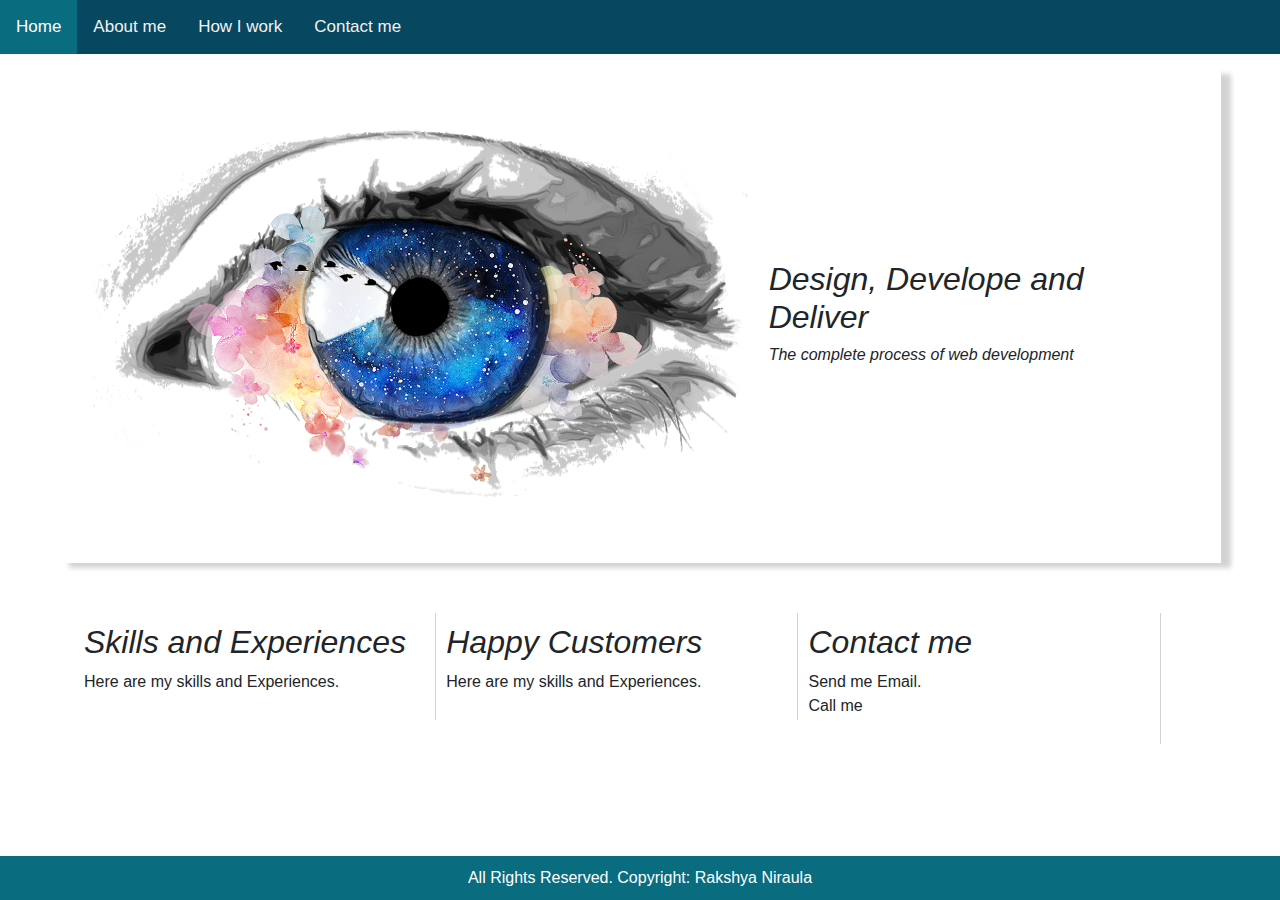
<file: index.html>
<!DOCTYPE html>
<html lang="en">
<head>
  <title>MY Webpage</title>
  <meta charset="utf-8">
  <meta name="viewport" content="width=device-width, initial-scale=1">
<link rel="stylesheet" href="style.css">
  <link rel="stylesheet" href="https://maxcdn.bootstrapcdn.com/bootstrap/4.5.2/css/bootstrap.min.css">
  <script src="https://ajax.googleapis.com/ajax/libs/jquery/3.5.1/jquery.min.js"></script>
  <script src="https://cdnjs.cloudflare.com/ajax/libs/popper.js/1.16.0/umd/popper.min.js"></script>
  <script src="https://maxcdn.bootstrapcdn.com/bootstrap/4.5.2/js/bootstrap.min.js"></script>
</head>
<body>
<div class="topnav">
  <a class="active" href="index.html">Home</a>
  <a href="aboutme.html">About me</a>
<a href="howiwork.html">How I work</a>
  <a href="contact.html">Contact me</a>

</div>
<!--
<div class="jumbotron text-center">
  <h1>Design, Develope and Deliver</h1>
  <h6>The complete process of web development</h6> 

</div>
-->
<div id="container">
<div class="row">

<div class="col-sm-12">


 <div class="container">
      <div class="image">
        <img src="eye.png" alt="butterfly">
      </div>
      <div class="text">
	<h2>Design, Develope and Deliver</h2> 
 	 <h6>The complete process of web development</h6>   
      </div>
    </div>

</div>

</div>
<!--
  <div class="row">
    <div class="col-sm-4">
      <h3>Research, Strategies and Planning</h3>
      <p>Setting a goal with a client, defining the scope of project and setting the timeline.</p>
    </div>
    <div class="col-sm-4">
      <h3>Web Design</h3>
      <p>Designing the website that supports good look and accessibility. creating the prototype. </p>
    </div>
    <div class="col-sm-4">
      <h3>Web Developing</h3>        
      <p>Developing funtional website that establish the look and feel of the website, creating responsive website that is accesible to large audience as possible.</p>
    </div>

  </div>


<div class="row">
    <div class="col-sm-6">
      <h3>Testing</h3>
      <p>Testing the complete functionality, compatibility of the website. carring out W3C validation.</p>
    </div>
    <div class="col-sm-6">
      <h3>Lunch and Maintenance</h3>
	
      <p>After final approval luncing the website and keeping the website upto date with content and technologies. </p>
    </div>
    

  </div>

-->

<div class="box">
<div class="box_left">
<h2>Skills and Experiences</h2>
<p>Here are my skills and Experiences.</p>
</div>
<div class="box_left">
<h2>Happy Customers</h2>
<p>Here are my skills and Experiences.</p>
</div>
<div class="box_left">
<h2>Contact me</h2>
<p>Send me Email.<br> Call me<br></p>

</div>
</div>

</div>
<div class="footer">
All Rights Reserved. Copyright: Rakshya Niraula
</div>
</body>
</html>
</file>
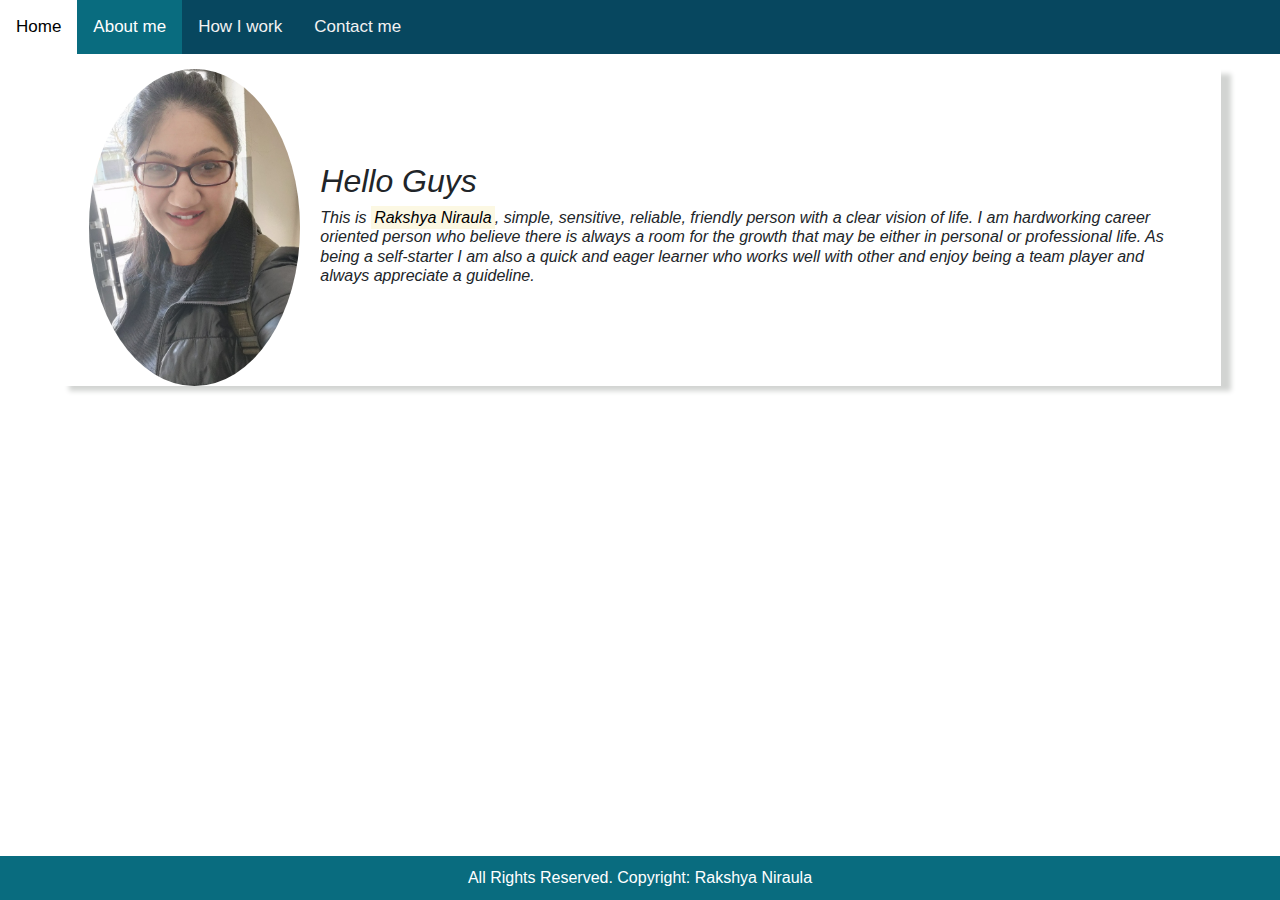
<file: aboutme.html>
<!DOCTYPE html>
<html lang="en">
<head>
  <title>MY Webpage</title>
  <meta charset="utf-8">
  <meta name="viewport" content="width=device-width, initial-scale=1">
<link rel="stylesheet" href="style.css">
  <link rel="stylesheet" href="https://maxcdn.bootstrapcdn.com/bootstrap/4.5.2/css/bootstrap.min.css">
  <script src="https://ajax.googleapis.com/ajax/libs/jquery/3.5.1/jquery.min.js"></script>
  <script src="https://cdnjs.cloudflare.com/ajax/libs/popper.js/1.16.0/umd/popper.min.js"></script>
  <script src="https://maxcdn.bootstrapcdn.com/bootstrap/4.5.2/js/bootstrap.min.js"></script>
</head>
<body>
<div class="topnav">
  <a  href="index.html">Home</a>
  <a class="active" href="aboutme.html">About me</a>
<a href="howiwork.html">How I work</a>
  <a href="contact.html">Contact me</a>
</div>


<div id="container">
<div class="row">

<div class="col-sm-12">


 <div class="container">
      <div class="image">
        <img src="rakshya.jpg" alt="rakshya" class="rounded-circle">
      </div>
      <div class="text">
	<h2>Hello Guys</h2> 
 	   <h6>This is <mark>Rakshya Niraula</mark>, simple, sensitive, reliable, friendly person with a clear vision of life. I am hardworking career oriented person who believe there is always a room for the growth that may be either in personal or professional life. As being a self-starter I am also a quick and eager learner who works well with other and enjoy being a team player and always appreciate a guideline.</h6>
      </div>
    </div>

</div>


</div>
	
    

  </div>

<div class="footer">
All Rights Reserved. Copyright: Rakshya Niraula
</div>
</body>
</html>
</file>
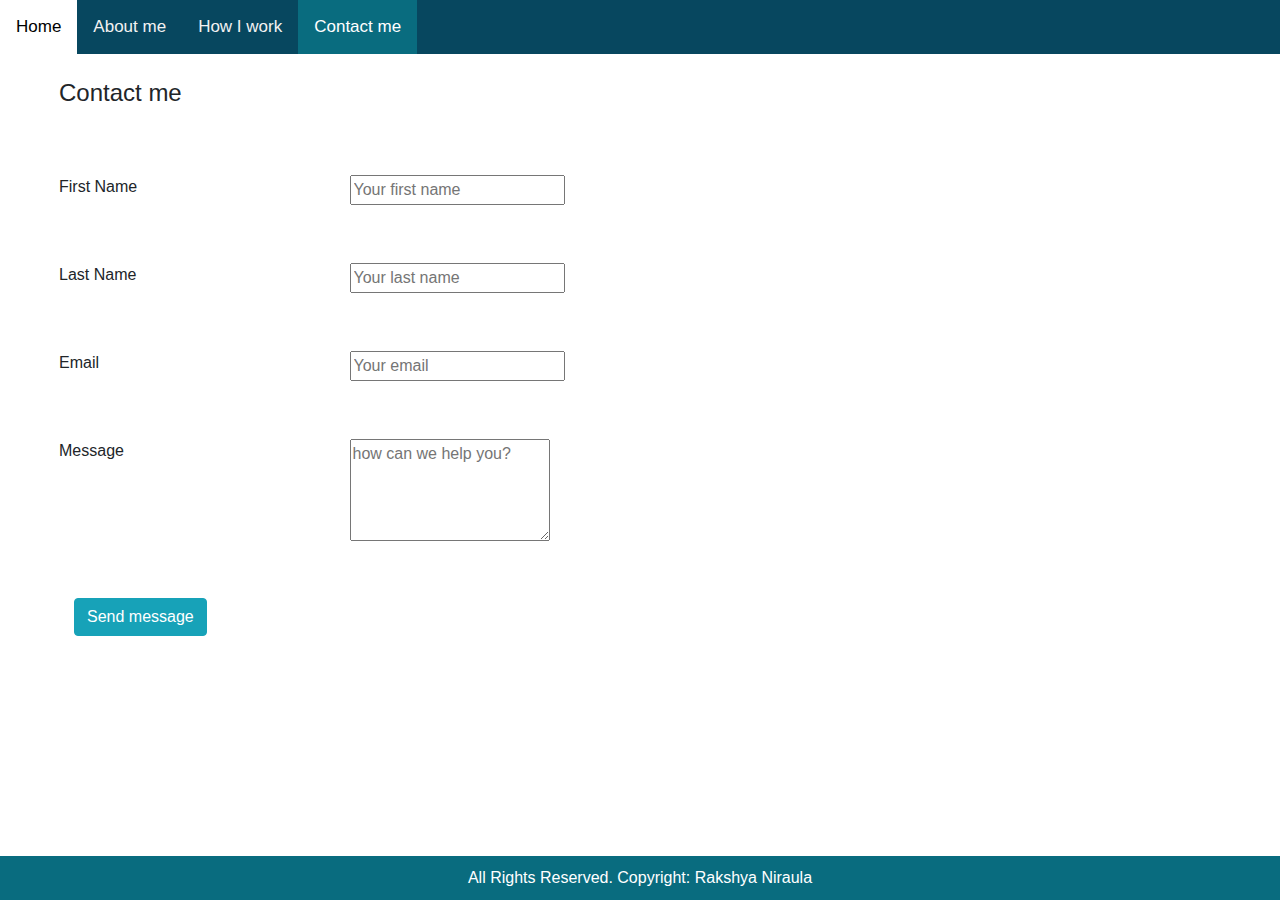
<file: contact.html>
<!DOCTYPE html>
<html lang="en">
<head>
  <title>Contact me</title>
  <meta charset="utf-8">
  <meta name="viewport" content="width=device-width, initial-scale=1">
<link rel="stylesheet" href="style.css">
  <link rel="stylesheet" href="https://maxcdn.bootstrapcdn.com/bootstrap/4.5.2/css/bootstrap.min.css">
  <script src="https://ajax.googleapis.com/ajax/libs/jquery/3.5.1/jquery.min.js"></script>
  <script src="https://cdnjs.cloudflare.com/ajax/libs/popper.js/1.16.0/umd/popper.min.js"></script>
  <script src="https://maxcdn.bootstrapcdn.com/bootstrap/4.5.2/js/bootstrap.min.js"></script>
</head>
<body>
<div class="topnav">
  <a  href="index.html">Home</a>
  <a  href="aboutme.html">About me</a>
<a href="howiwork.html">How I work</a>
  <a class="active" href="contact.html">Contact me</a>
</div>



<div id="container">
	
 <form action="/action_page.php">
<div class="row"><!--row1 -->
<div class="col-100">
<fieldset>
<legend>Contact me</legend>
</fieldset>
</div>
</div><!--row closed -->

  <div class="row"><!--row2 -->
    <div class="col-25">
      <label>First Name</label>
    </div>
    <div class="col-75">
      <input type="text" id="fname" name="firstname" placeholder="Your first name" required>
    </div>
  </div><!--row closed -->


  <div class="row"><!--row3 -->
    <div class="col-25">
      <label>Last Name</label>
    </div>
    <div class="col-75">
      <input type="text" id="lname" name="lastname" placeholder="Your last name" required>
    </div>
  </div><!--row closed -->

<div class="row"><!--row4 -->
    <div class="col-25">
      <label>Email</label>
    </div>
    <div class="col-75">
      <input type="email" id="email" name="email" placeholder="Your email" required>
    </div>
  </div><!--row closed -->


  
  <div class="row"><!--row6 -->
    <div class="col-25">
      <label for="message">Message</label>
    </div>
    <div class="col-75">
      <textarea id="message" name="message" placeholder="how can we help you?" rows="4" style="width:200px" required></textarea>
    </div>
  </div><!--row closed -->



 


 

<div class="clearfix">
<input type="submit" class="btn btn-info" value="Send message">
</div>

</form>
 
    
    

  </div>





</div>
<div class="footer">
All Rights Reserved. Copyright: Rakshya Niraula
</div>
</body>
</html>
</file>
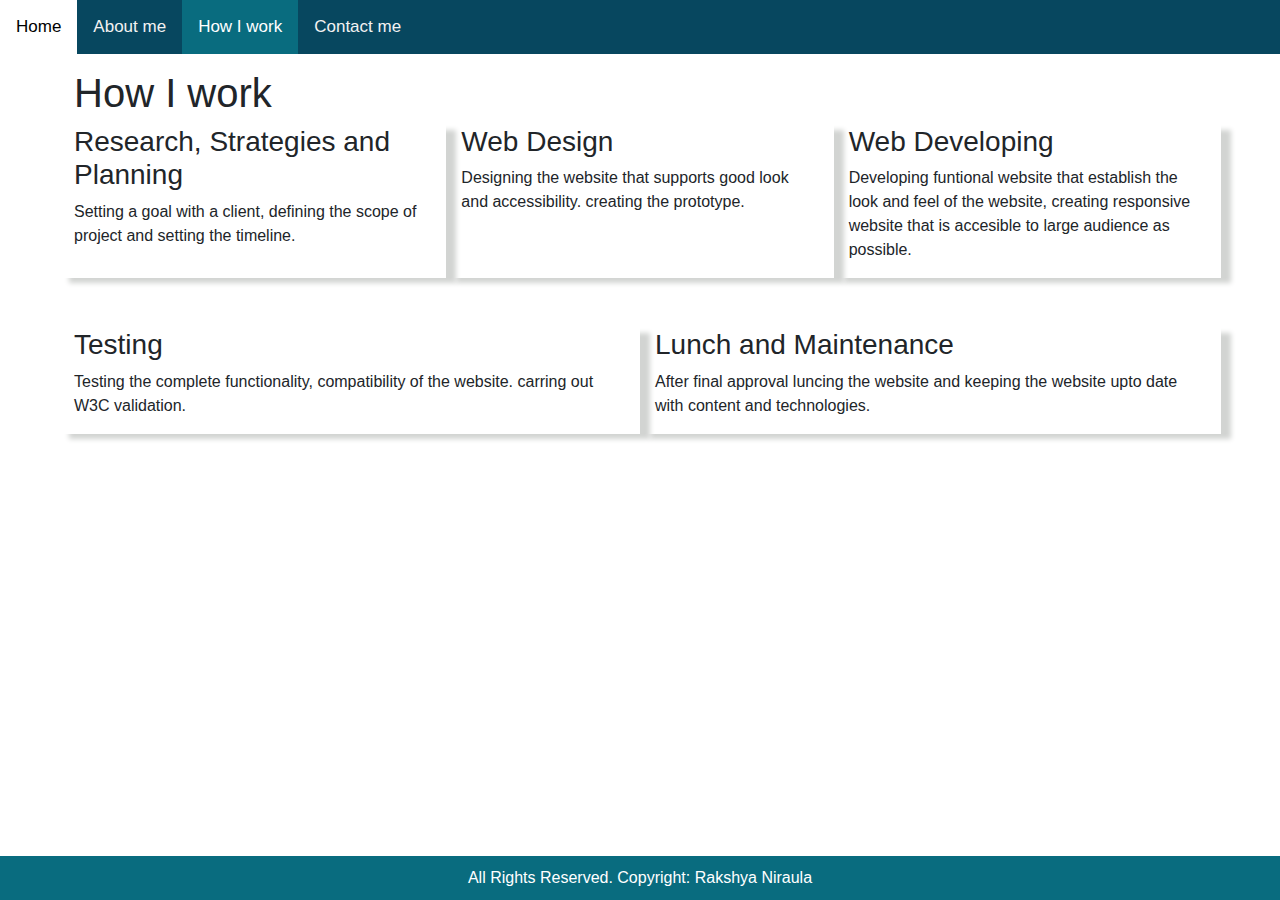
<file: howiwork.html>
<!DOCTYPE html>
<html lang="en">
<head>
  <title>MY Webpage</title>
  <meta charset="utf-8">
  <meta name="viewport" content="width=device-width, initial-scale=1">
<link rel="stylesheet" href="style.css">
  <link rel="stylesheet" href="https://maxcdn.bootstrapcdn.com/bootstrap/4.5.2/css/bootstrap.min.css">
  <script src="https://ajax.googleapis.com/ajax/libs/jquery/3.5.1/jquery.min.js"></script>
  <script src="https://cdnjs.cloudflare.com/ajax/libs/popper.js/1.16.0/umd/popper.min.js"></script>
  <script src="https://maxcdn.bootstrapcdn.com/bootstrap/4.5.2/js/bootstrap.min.js"></script>
</head>
<body>
<div class="topnav">
  <a  href="index.html">Home</a>
  <a  href="aboutme.html">About me</a>
<a class="active" href="howiwork.html">How I work</a>
  <a href="contact.html">Contact me</a>
</div>



<div id="container">
	
	<h1>How I work</h1>
	
  <div class="row">
    <div class="col-sm-4">
      <h3>Research, Strategies and Planning</h3>
      <p>Setting a goal with a client, defining the scope of project and setting the timeline.</p>
    </div>
    <div class="col-sm-4">
      <h3>Web Design</h3>
      <p>Designing the website that supports good look and accessibility. creating the prototype. </p>
    </div>
    <div class="col-sm-4">
      <h3>Web Developing</h3>        
      <p>Developing funtional website that establish the look and feel of the website, creating responsive website that is accesible to large audience as possible.</p>
    </div>

  </div>


<div class="row">
    <div class="col-sm-6">
      <h3>Testing</h3>
      <p>Testing the complete functionality, compatibility of the website. carring out W3C validation.</p>
    </div>
    <div class="col-sm-6">
      <h3>Lunch and Maintenance</h3>
	
      <p>After final approval luncing the website and keeping the website upto date with content and technologies. </p>
    </div>
    

  </div>


</div>
<div class="footer">
All Rights Reserved. Copyright: Rakshya Niraula
</div>
</body>
</html>
</file>
<file: style.css>
body {
margin: 0px auto;
width:100%;
}


.container {
        display: flex;
        align-items: center;
        justify-content: center
      }
      img {
        max-width: 100%;
      }
      .image {
        flex-basis: 60%;

      }
      .text {
        font-size: 20px;
        padding-left: 20px;
      }


h2 {
font-style: oblique;
}
 h6{
font-style: oblique;
}


#container {
width:90%;
height:auto;
background-color:#ffffff;
padding: 10px;
margin: 0 auto;
}

.jumbotron
{
background:linear-gradient(90deg, rgba(2,0,36,1) 0%, rgba(9,103,121,1) 39%, rgba(0,212,255,1) 100%);
height:200px;
color:#fff;
}

.topnav {
  overflow: hidden;
  background-color: #07475f;
margin-bottom:5px;
}

.topnav a {
  float: left;
  color: #f2f2f2;
  text-align: center;
  padding: 14px 16px;
  text-decoration: none;
  font-size: 17px;
}

.topnav a:hover {
  background-color: #fff;
  color: black;
text-decoration:none;
}

.topnav a.active {
  background-color: #096c7f;
  color: white;
}

.row{
margin-bottom:50px;
}
.col-sm-4
{
box-shadow: 10px 5px 5px #d2d4d2;

}

.col-sm-6
{
box-shadow: 10px 5px 5px #d2d4d2;
}

.col-sm-12
{
box-shadow: 10px 5px 5px #d2d4d2;

}
.footer {
   position: fixed;
   left: 0;
   bottom: 0;
   width: 100%;
   background-color: #096c7f;
   color: white;
   text-align: center;
padding:10px
}

.box {
display:inline-block;
width:100%;
}
.box_left {
display:inline-block;
float:left;
width:32%;
height:auto;
border-right: 1px solid #d2d2d2;
padding:10px;
}

.box_right {
display:inline-block;
float:left;
width:32%;
height:auto;
padding:5px;
}
.col-100 {
float: left;
width: 100%;
margin-top:6px;
}
.col-25 {
  float: left;
  width: 25%;
  margin-top: 6px;
}

.col-75 {
  float: left;
  width: 75%;
  margin-top: 6px;
}

/* Clear floats after the columns */
.row:after {
  content: "";
  display: table;
  clear: both;
}

/* Responsive layout - when the screen is less than 600px wide, make the two columns stack on top of each other instead of next to each other */
@media screen and (max-width: 600px) {
  .col-25, .col-75, .col-100, input[type=submit] {
    width: 100%;
    margin-top: 0;
  }
}
</file>
